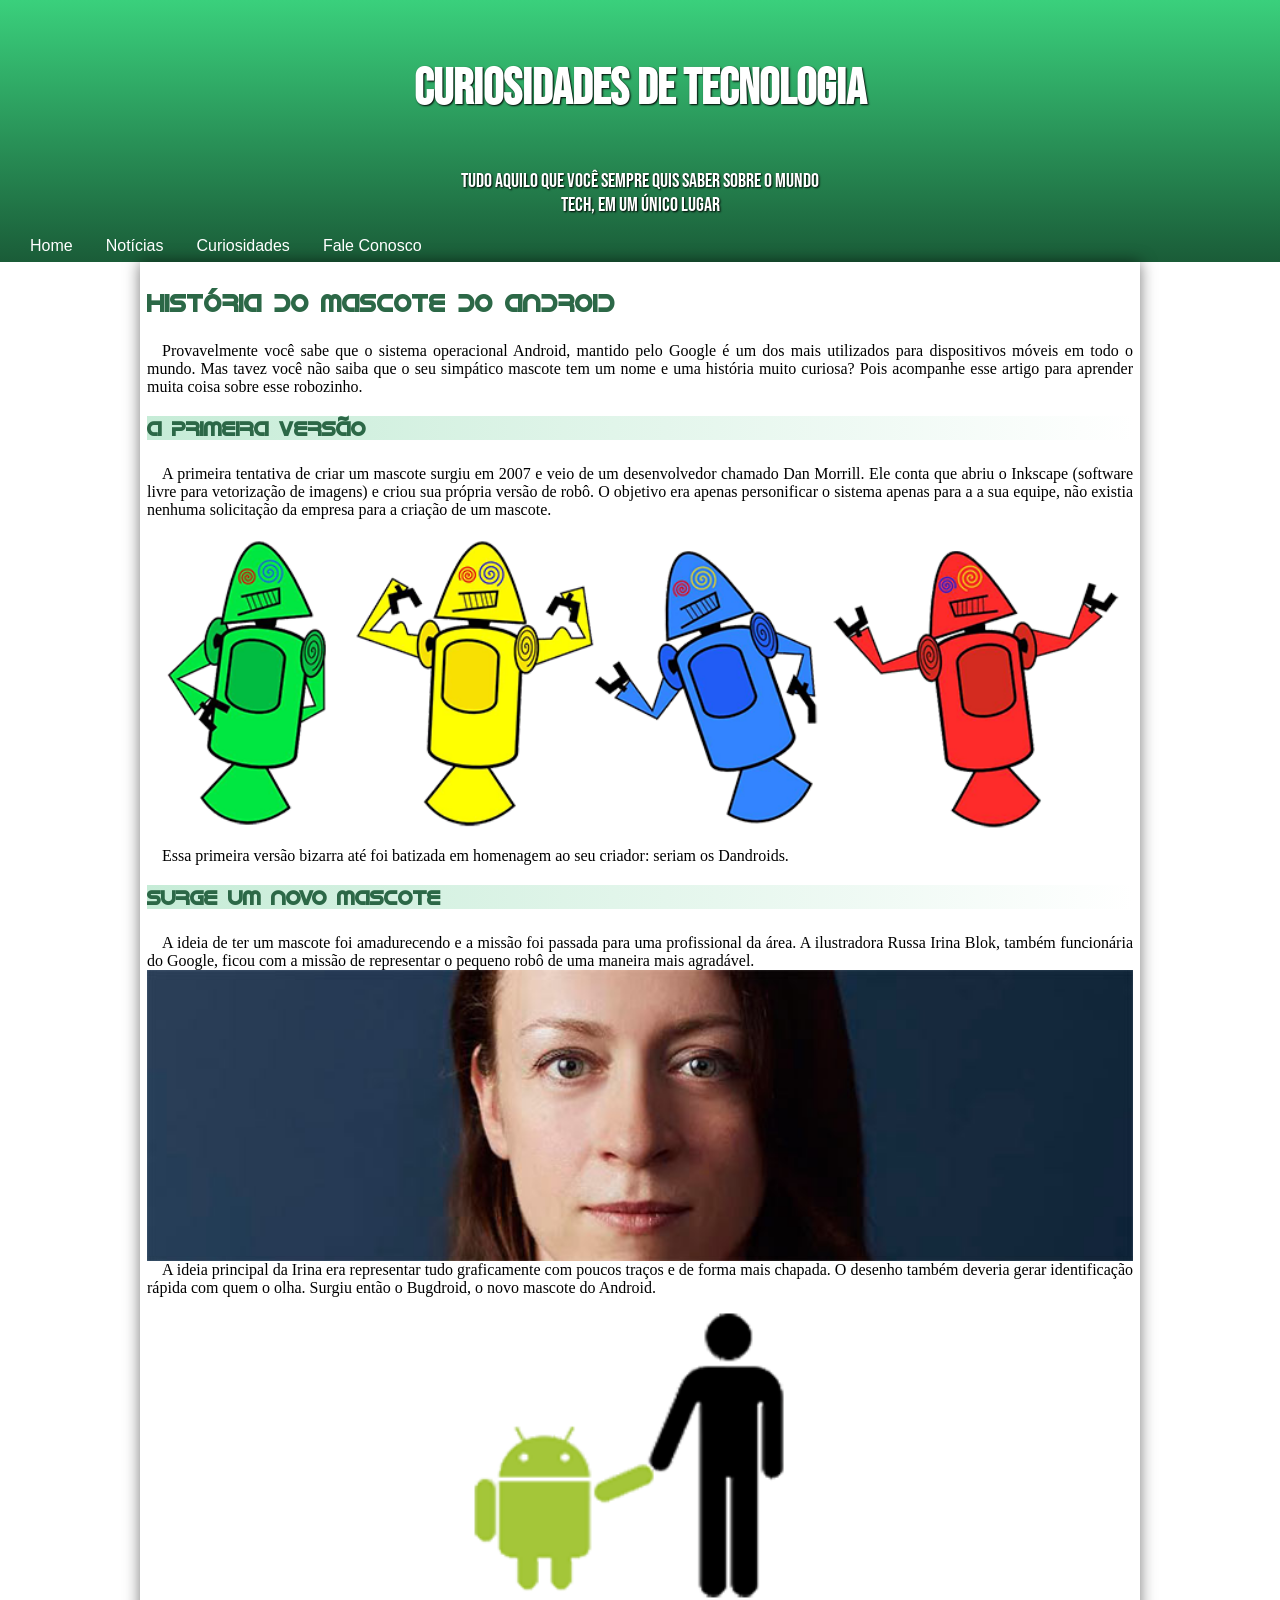
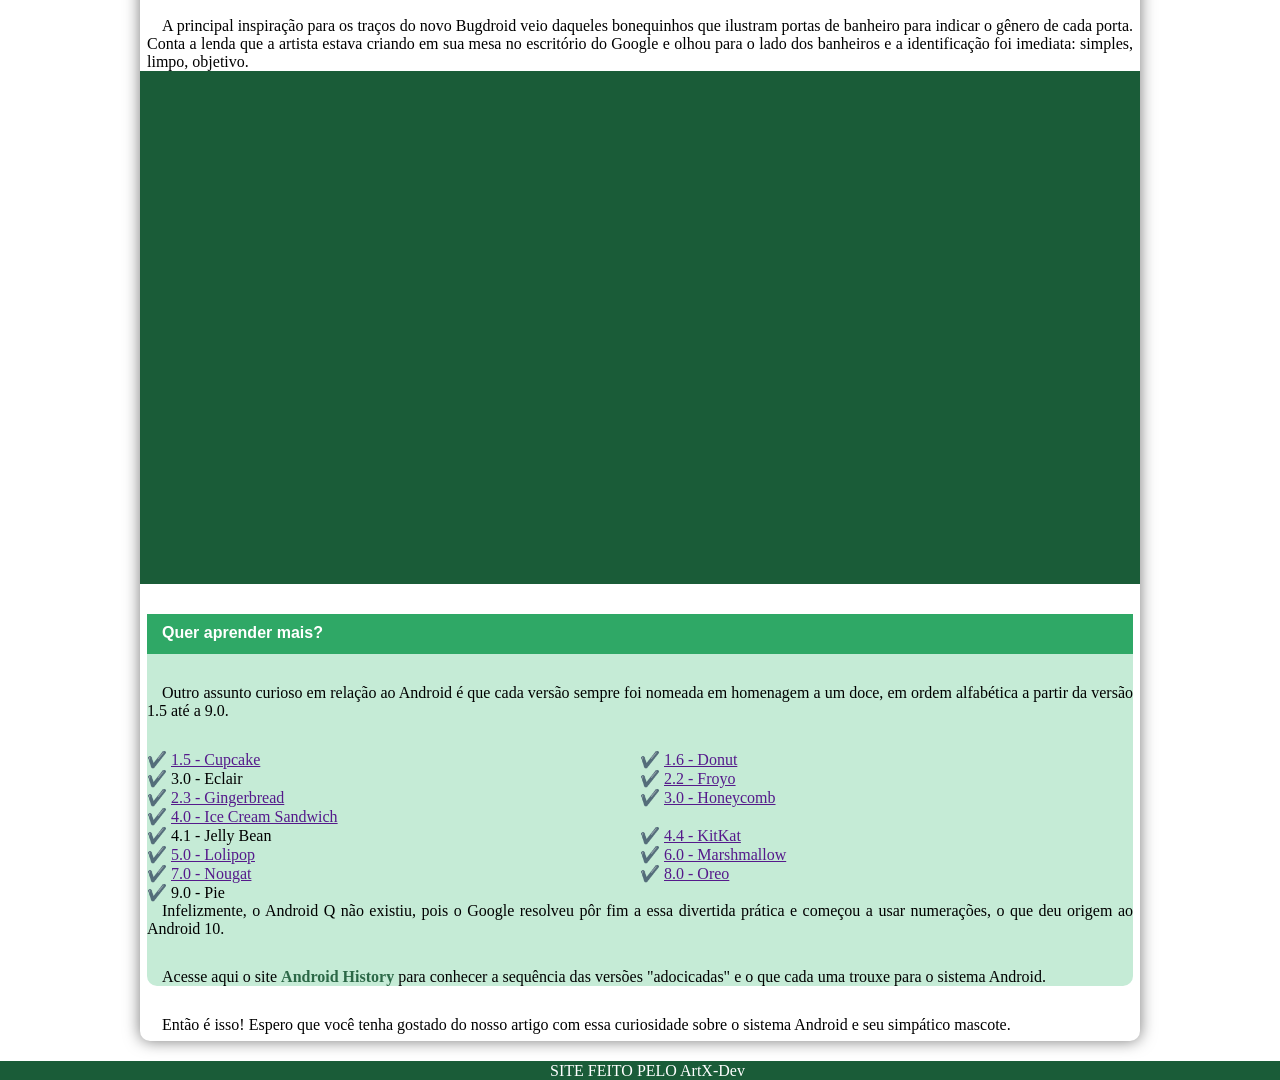
<file: index.html>
<!DOCTYPE html>
<html lang="pt-br">
<head>
    <meta charset="UTF-8">
    <meta name="viewport" content="width=device-width, initial-scale=1.0">
    <title>Document</title>
    <link rel="stylesheet" href="style.css">
    <link rel="shortcut icon" href="favicon.ico" type="image/x-icon">
</head>
<body>
    <header>
        <h1 class="h" style="font-size: 50px;">CURIOSIDADES DE TECNOLOGIA</h1>
        <p class="p" style="font-size: 20px; text-indent: 0%;">Tudo aquilo que você sempre quis saber sobre o mundo <br> Tech, em um único lugar</p>
         <nav>
             <p>
                <a href="index.html" class="menu">Home</a>
                <a href="noticias.html" class="menu">Notícias</a>
                <a href="curiosidades.html" class="menu">Curiosidades</a>
                <a href="contato.html" class="menu">Fale Conosco</a>
            </p>
        </nav>
    </header>
    <main>
        <section class="historia">
            <h2 class="his">História do Mascote do Android</h2>
            <p>Provavelmente você sabe que o sistema operacional Android, mantido pelo Google é um dos mais utilizados para dispositivos móveis em todo o mundo. Mas tavez você não saiba que o seu simpático mascote tem um nome e uma história muito curiosa? Pois acompanhe esse artigo para aprender muita coisa sobre esse robozinho.</p>
        </section>
        <section>
            <h1  class="titulo">A primeira versão</h1>
            <p>A primeira tentativa de criar um mascote surgiu em 2007 e veio de um desenvolvedor chamado Dan Morrill. Ele conta que abriu o Inkscape (software livre para vetorização de imagens) e criou sua própria versão de robô. O objetivo era apenas personificar o sistema apenas para a a sua equipe, não existia nenhuma solicitação da empresa para a criação de um mascote.</p>
        </section>
        <section class="imagem">
            <picture>
                <source media="(min-width: 600px )" srcset="dan-droids.png" type="image/png"  style="margin-left: auto; margin-right: auto; display: block;">
                <img src="dan-droids-pq.png" alt="grande" style="margin-left: auto; margin-right: auto; display: block;">
            </picture>
            <p>Essa primeira versão bizarra até foi batizada em homenagem ao seu criador: seriam os Dandroids.</p>
        </section>
        <section class="mascote">
            <h2 class="titulo">Surge um novo mascote</h2>
            <p>A ideia de ter um mascote foi amadurecendo e a missão foi passada para uma profissional da área. A ilustradora Russa Irina Blok, também funcionária do Google, ficou com a missão de representar o pequeno robô de uma maneira mais agradável.</p>
            <picture>
                <source media="(min-width:600px )" srcset= "irina-blok.jpg" type="image/jpeg" style="margin-left: auto; margin-right: auto; display: block;">
                <img src="irina-blok-pq.jpg" alt="Irina Blok">
            </picture>
            <p>A ideia principal da Irina era representar tudo graficamente com poucos traços e de forma mais chapada. O desenho também deveria gerar identificação rápida com quem o olha. Surgiu então o Bugdroid, o novo mascote do Android.</p>
            <img src="bugdroid.png" alt="bugdroid" style="margin-left: auto; margin-right: auto; display: block;" class="pequeno">
            <p>A principal inspiração para os traços do novo Bugdroid veio daqueles bonequinhos que ilustram portas de banheiro para indicar o gênero de cada porta. Conta a lenda que a artista estava criando em sua mesa no escritório do Google e olhou para o lado dos banheiros e a identificação foi imediata: simples, limpo, objetivo.</p>
        </section>
        <section">
               <div class="video"><iframe width="560" height="315" src="https://www.youtube.com/embed/l2UDgpLz20M?si=TWggCpk5ysvVk8y7" title="YouTube video player" frameborder="0" allow="accelerometer; autoplay; clipboard-write; encrypted-media; gyroscope; picture-in-picture; web-share" referrerpolicy="strict-origin-when-cross-origin" allowfullscreen></iframe></div>
        </section>
        <section class="aprender">
            <p class="p1">Quer aprender mais?</p>
            <p>Outro assunto curioso em relação ao Android é que cada versão sempre foi nomeada em homenagem a um doce, em ordem alfabética a partir da versão 1.5 até a 9.0.</p>
            <ul steyle="text-align: left;">
                <li><a href="">1.5 - Cupcake</a></li>
                <li><a href="">1.6 - Donut</a></li>
                <li><a href=""></a>3.0 - Eclair</a></li>
                <li><a href="">2.2 - Froyo</a></li>
                <li><a href="">2.3 - Gingerbread</a></li>
                <li><a href="">3.0 - Honeycomb</a></li>
                <li><a href="">4.0 - Ice Cream Sandwich</a></li>
                
            </ul>
            <ul style="text-align: right;">
                <li><a href=""></a>4.1 - Jelly Bean</a></li>
                <li><a href="">4.4 - KitKat</a></li>
                <li><a href="">5.0 - Lolipop</a></li>
                <li><a href="">6.0 - Marshmallow</a></li>
                <li><a href="">7.0 - Nougat</a></li>
                <li><a href="">8.0 - Oreo</a></li>
                <li><a href=""></a>9.0 - Pie</a></li>
            </ul>
            <p>Infelizmente, o Android Q não existiu, pois o Google resolveu pôr fim a essa divertida prática e começou a usar numerações, o que deu origem ao Android 10.</p>
            <p>Acesse aqui o site <a href="" class="histo">Android History</a> para conhecer a sequência das versões "adocicadas" e o que cada uma trouxe para o sistema Android.</p>
        </section>
        <p>Então é isso! Espero que você tenha gostado do nosso artigo com essa curiosidade sobre o sistema Android e seu simpático mascote.</p>
    </main>
    <footer>
        <p>SITE FEITO PELO ArtX-Dev</p>
    </footer>
    
</body>
</html>
</file>
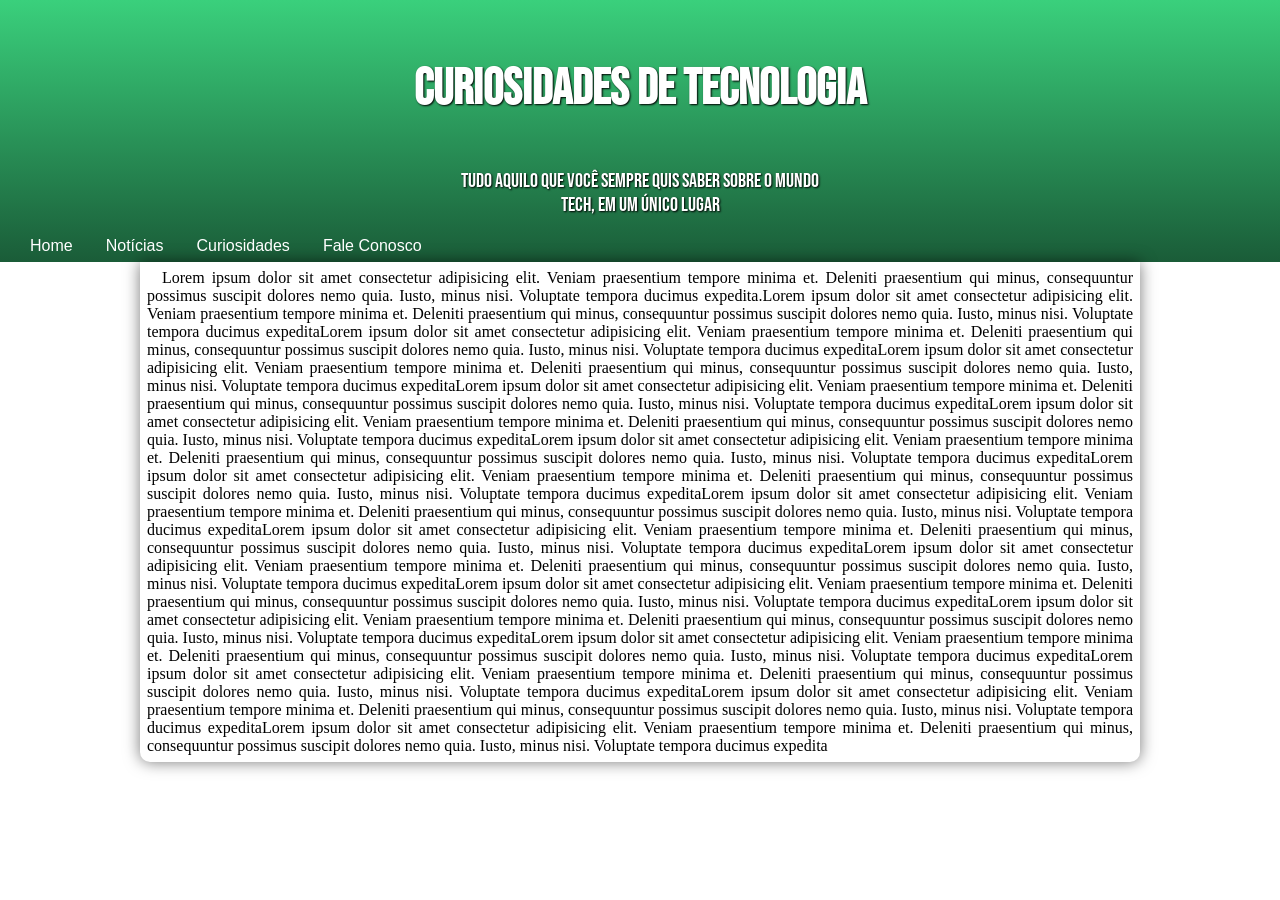
<file: contato.html>
<!DOCTYPE html>
<html lang="pt-br">
<head>
    <meta charset="UTF-8">
    <meta name="viewport" content="width=device-width, initial-scale=1.0">
    <title>Document</title>
    <link rel="stylesheet" href="style.css">
    <link rel="shortcut icon" href="favicon.ico" type="image/x-icon">
</head>
<body>
    <header>
                    <h1 class="h" style="font-size: 50px;">CURIOSIDADES DE TECNOLOGIA</h1>
                    <p class="p" style="font-size: 20px; text-indent: 0%;">Tudo aquilo que você sempre quis saber sobre o mundo <br> Tech, em um único lugar</p>
                <nav>
                    <p>
                        <a href="index.html" class="menu">Home</a>
                        <a href="noticias.html" class="menu">Notícias</a>
                        <a href="curiosidades.html" class="menu">Curiosidades</a>
                        <a href="contato.html" class="menu">Fale Conosco</a>
                    </p>
                </nav>
        </header>
    <main>
     <p>Lorem ipsum dolor sit amet consectetur adipisicing elit. Veniam praesentium tempore minima et. Deleniti praesentium qui minus, consequuntur possimus suscipit dolores nemo quia. Iusto, minus nisi. Voluptate tempora ducimus expedita.Lorem ipsum dolor sit amet consectetur adipisicing elit. Veniam praesentium tempore minima et. Deleniti praesentium qui minus, consequuntur possimus suscipit dolores nemo quia. Iusto, minus nisi. Voluptate tempora ducimus expeditaLorem ipsum dolor sit amet consectetur adipisicing elit. Veniam praesentium tempore minima et. Deleniti praesentium qui minus, consequuntur possimus suscipit dolores nemo quia. Iusto, minus nisi. Voluptate tempora ducimus expeditaLorem ipsum dolor sit amet consectetur adipisicing elit. Veniam praesentium tempore minima et. Deleniti praesentium qui minus, consequuntur possimus suscipit dolores nemo quia. Iusto, minus nisi. Voluptate tempora ducimus expeditaLorem ipsum dolor sit amet consectetur adipisicing elit. Veniam praesentium tempore minima et. Deleniti praesentium qui minus, consequuntur possimus suscipit dolores nemo quia. Iusto, minus nisi. Voluptate tempora ducimus expeditaLorem ipsum dolor sit amet consectetur adipisicing elit. Veniam praesentium tempore minima et. Deleniti praesentium qui minus, consequuntur possimus suscipit dolores nemo quia. Iusto, minus nisi. Voluptate tempora ducimus expeditaLorem ipsum dolor sit amet consectetur adipisicing elit. Veniam praesentium tempore minima et. Deleniti praesentium qui minus, consequuntur possimus suscipit dolores nemo quia. Iusto, minus nisi. Voluptate tempora ducimus expeditaLorem ipsum dolor sit amet consectetur adipisicing elit. Veniam praesentium tempore minima et. Deleniti praesentium qui minus, consequuntur possimus suscipit dolores nemo quia. Iusto, minus nisi. Voluptate tempora ducimus expeditaLorem ipsum dolor sit amet consectetur adipisicing elit. Veniam praesentium tempore minima et. Deleniti praesentium qui minus, consequuntur possimus suscipit dolores nemo quia. Iusto, minus nisi. Voluptate tempora ducimus expeditaLorem ipsum dolor sit amet consectetur adipisicing elit. Veniam praesentium tempore minima et. Deleniti praesentium qui minus, consequuntur possimus suscipit dolores nemo quia. Iusto, minus nisi. Voluptate tempora ducimus expeditaLorem ipsum dolor sit amet consectetur adipisicing elit. Veniam praesentium tempore minima et. Deleniti praesentium qui minus, consequuntur possimus suscipit dolores nemo quia. Iusto, minus nisi. Voluptate tempora ducimus expeditaLorem ipsum dolor sit amet consectetur adipisicing elit. Veniam praesentium tempore minima et. Deleniti praesentium qui minus, consequuntur possimus suscipit dolores nemo quia. Iusto, minus nisi. Voluptate tempora ducimus expeditaLorem ipsum dolor sit amet consectetur adipisicing elit. Veniam praesentium tempore minima et. Deleniti praesentium qui minus, consequuntur possimus suscipit dolores nemo quia. Iusto, minus nisi. Voluptate tempora ducimus expeditaLorem ipsum dolor sit amet consectetur adipisicing elit. Veniam praesentium tempore minima et. Deleniti praesentium qui minus, consequuntur possimus suscipit dolores nemo quia. Iusto, minus nisi. Voluptate tempora ducimus expeditaLorem ipsum dolor sit amet consectetur adipisicing elit. Veniam praesentium tempore minima et. Deleniti praesentium qui minus, consequuntur possimus suscipit dolores nemo quia. Iusto, minus nisi. Voluptate tempora ducimus expeditaLorem ipsum dolor sit amet consectetur adipisicing elit. Veniam praesentium tempore minima et. Deleniti praesentium qui minus, consequuntur possimus suscipit dolores nemo quia. Iusto, minus nisi. Voluptate tempora ducimus expeditaLorem ipsum dolor sit amet consectetur adipisicing elit. Veniam praesentium tempore minima et. Deleniti praesentium qui minus, consequuntur possimus suscipit dolores nemo quia. Iusto, minus nisi. Voluptate tempora ducimus expedita</p>   
    </main>
    
</body>
</html>
</file>
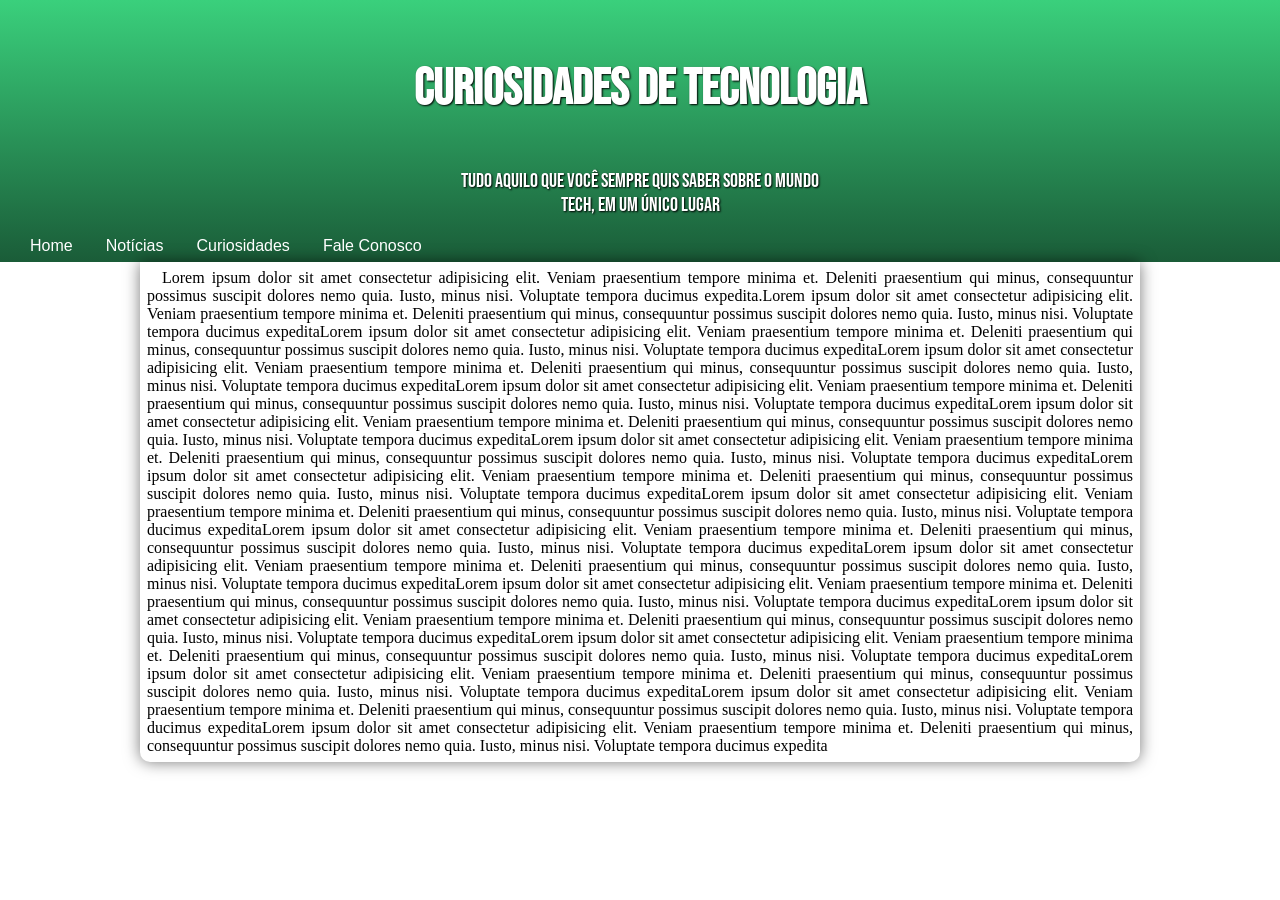
<file: curiosidades.html>
<!DOCTYPE html>
<html lang="pt-br">
<head>
    <meta charset="UTF-8">
    <meta name="viewport" content="width=device-width, initial-scale=1.0">
    <title>Document</title>
    <link rel="stylesheet" href="style.css">
    <link rel="shortcut icon" href="favicon.ico" type="image/x-icon">
</head>
<body>
    <header>
                    <h1 class="h" style="font-size: 50px;">CURIOSIDADES DE TECNOLOGIA</h1>
                    <p class="p" style="font-size: 20px; text-indent: 0%;">Tudo aquilo que você sempre quis saber sobre o mundo <br> Tech, em um único lugar</p>
                <nav>
                    <p>
                        <a href="index.html" class="menu">Home</a>
                        <a href="noticias.html" class="menu">Notícias</a>
                        <a href="curiosidades.html" class="menu">Curiosidades</a>
                        <a href="contato.html" class="menu">Fale Conosco</a>
                    </p>
                </nav>
        </header>
    <main>
     <p>Lorem ipsum dolor sit amet consectetur adipisicing elit. Veniam praesentium tempore minima et. Deleniti praesentium qui minus, consequuntur possimus suscipit dolores nemo quia. Iusto, minus nisi. Voluptate tempora ducimus expedita.Lorem ipsum dolor sit amet consectetur adipisicing elit. Veniam praesentium tempore minima et. Deleniti praesentium qui minus, consequuntur possimus suscipit dolores nemo quia. Iusto, minus nisi. Voluptate tempora ducimus expeditaLorem ipsum dolor sit amet consectetur adipisicing elit. Veniam praesentium tempore minima et. Deleniti praesentium qui minus, consequuntur possimus suscipit dolores nemo quia. Iusto, minus nisi. Voluptate tempora ducimus expeditaLorem ipsum dolor sit amet consectetur adipisicing elit. Veniam praesentium tempore minima et. Deleniti praesentium qui minus, consequuntur possimus suscipit dolores nemo quia. Iusto, minus nisi. Voluptate tempora ducimus expeditaLorem ipsum dolor sit amet consectetur adipisicing elit. Veniam praesentium tempore minima et. Deleniti praesentium qui minus, consequuntur possimus suscipit dolores nemo quia. Iusto, minus nisi. Voluptate tempora ducimus expeditaLorem ipsum dolor sit amet consectetur adipisicing elit. Veniam praesentium tempore minima et. Deleniti praesentium qui minus, consequuntur possimus suscipit dolores nemo quia. Iusto, minus nisi. Voluptate tempora ducimus expeditaLorem ipsum dolor sit amet consectetur adipisicing elit. Veniam praesentium tempore minima et. Deleniti praesentium qui minus, consequuntur possimus suscipit dolores nemo quia. Iusto, minus nisi. Voluptate tempora ducimus expeditaLorem ipsum dolor sit amet consectetur adipisicing elit. Veniam praesentium tempore minima et. Deleniti praesentium qui minus, consequuntur possimus suscipit dolores nemo quia. Iusto, minus nisi. Voluptate tempora ducimus expeditaLorem ipsum dolor sit amet consectetur adipisicing elit. Veniam praesentium tempore minima et. Deleniti praesentium qui minus, consequuntur possimus suscipit dolores nemo quia. Iusto, minus nisi. Voluptate tempora ducimus expeditaLorem ipsum dolor sit amet consectetur adipisicing elit. Veniam praesentium tempore minima et. Deleniti praesentium qui minus, consequuntur possimus suscipit dolores nemo quia. Iusto, minus nisi. Voluptate tempora ducimus expeditaLorem ipsum dolor sit amet consectetur adipisicing elit. Veniam praesentium tempore minima et. Deleniti praesentium qui minus, consequuntur possimus suscipit dolores nemo quia. Iusto, minus nisi. Voluptate tempora ducimus expeditaLorem ipsum dolor sit amet consectetur adipisicing elit. Veniam praesentium tempore minima et. Deleniti praesentium qui minus, consequuntur possimus suscipit dolores nemo quia. Iusto, minus nisi. Voluptate tempora ducimus expeditaLorem ipsum dolor sit amet consectetur adipisicing elit. Veniam praesentium tempore minima et. Deleniti praesentium qui minus, consequuntur possimus suscipit dolores nemo quia. Iusto, minus nisi. Voluptate tempora ducimus expeditaLorem ipsum dolor sit amet consectetur adipisicing elit. Veniam praesentium tempore minima et. Deleniti praesentium qui minus, consequuntur possimus suscipit dolores nemo quia. Iusto, minus nisi. Voluptate tempora ducimus expeditaLorem ipsum dolor sit amet consectetur adipisicing elit. Veniam praesentium tempore minima et. Deleniti praesentium qui minus, consequuntur possimus suscipit dolores nemo quia. Iusto, minus nisi. Voluptate tempora ducimus expeditaLorem ipsum dolor sit amet consectetur adipisicing elit. Veniam praesentium tempore minima et. Deleniti praesentium qui minus, consequuntur possimus suscipit dolores nemo quia. Iusto, minus nisi. Voluptate tempora ducimus expeditaLorem ipsum dolor sit amet consectetur adipisicing elit. Veniam praesentium tempore minima et. Deleniti praesentium qui minus, consequuntur possimus suscipit dolores nemo quia. Iusto, minus nisi. Voluptate tempora ducimus expedita</p>   
    </main>
</body>
</html>
</file>
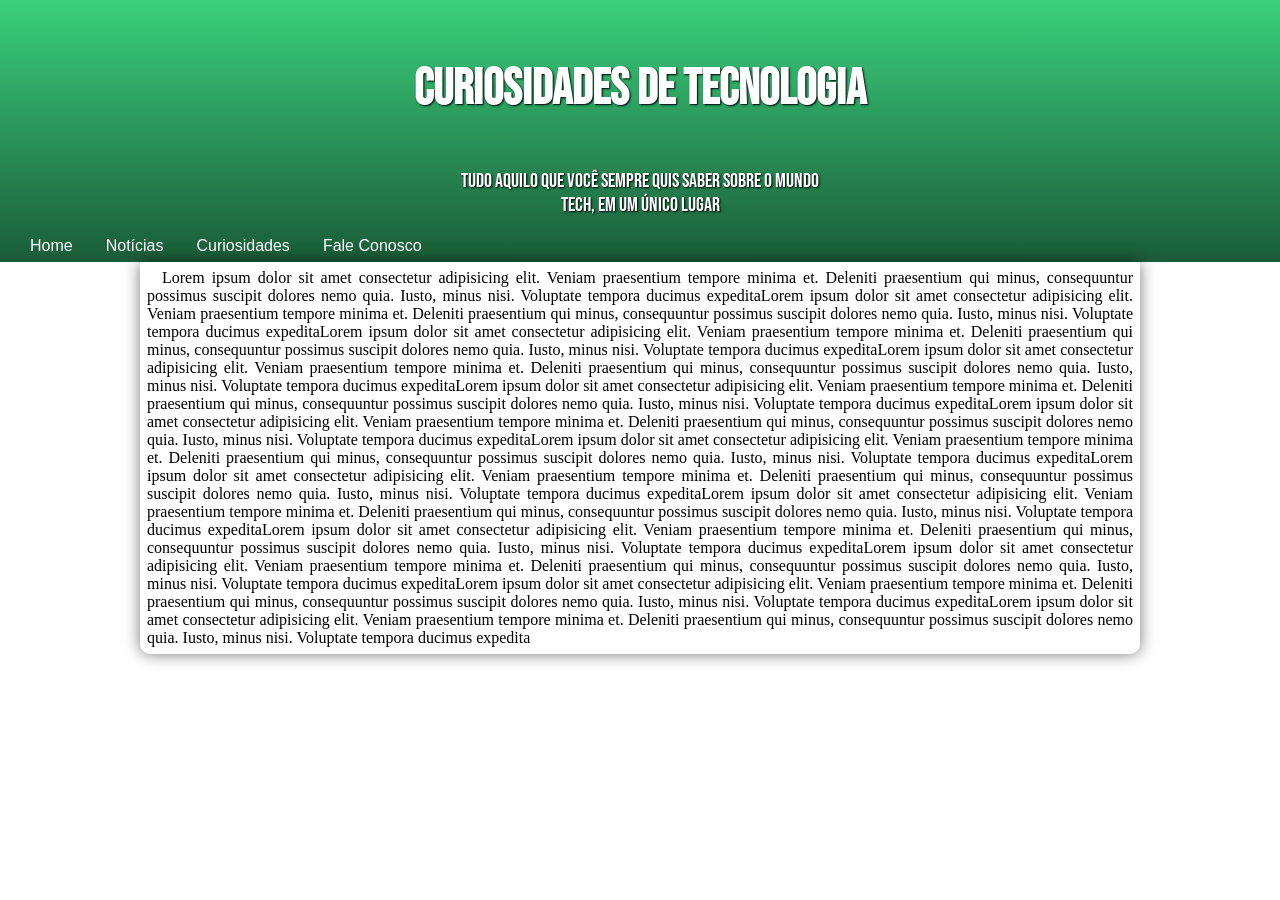
<file: noticias.html>
<!DOCTYPE html>
<html lang="pt-br">
<head>
    <meta charset="UTF-8">
    <meta name="viewport" content="width=device-width, initial-scale=1.0">
    <title>Document</title>
    <link rel="stylesheet" href="style.css">
    <link rel="shortcut icon" href="favicon.ico" type="image/x-icon">
</head>
<body>
    <header>
        <h1 class="h" style="font-size: 50px;">CURIOSIDADES DE TECNOLOGIA</h1>
        <p class="p" style="font-size: 20px; text-indent: 0%;">Tudo aquilo que você sempre quis saber sobre o mundo <br> Tech, em um único lugar</p>
         <nav>
             <p>
                <a href="index.html" class="menu">Home</a>
                <a href="noticias.html" class="menu">Notícias</a>
                <a href="curiosidades.html" class="menu">Curiosidades</a>
                <a href="contato.html" class="menu">Fale Conosco</a>
            </p>
        </nav>
    </header>
<MAIN>
    <P>Lorem ipsum dolor sit amet consectetur adipisicing elit. Veniam praesentium tempore minima et. Deleniti praesentium qui minus, consequuntur possimus suscipit dolores nemo quia. Iusto, minus nisi. Voluptate tempora ducimus expeditaLorem ipsum dolor sit amet consectetur adipisicing elit. Veniam praesentium tempore minima et. Deleniti praesentium qui minus, consequuntur possimus suscipit dolores nemo quia. Iusto, minus nisi. Voluptate tempora ducimus expeditaLorem ipsum dolor sit amet consectetur adipisicing elit. Veniam praesentium tempore minima et. Deleniti praesentium qui minus, consequuntur possimus suscipit dolores nemo quia. Iusto, minus nisi. Voluptate tempora ducimus expeditaLorem ipsum dolor sit amet consectetur adipisicing elit. Veniam praesentium tempore minima et. Deleniti praesentium qui minus, consequuntur possimus suscipit dolores nemo quia. Iusto, minus nisi. Voluptate tempora ducimus expeditaLorem ipsum dolor sit amet consectetur adipisicing elit. Veniam praesentium tempore minima et. Deleniti praesentium qui minus, consequuntur possimus suscipit dolores nemo quia. Iusto, minus nisi. Voluptate tempora ducimus expeditaLorem ipsum dolor sit amet consectetur adipisicing elit. Veniam praesentium tempore minima et. Deleniti praesentium qui minus, consequuntur possimus suscipit dolores nemo quia. Iusto, minus nisi. Voluptate tempora ducimus expeditaLorem ipsum dolor sit amet consectetur adipisicing elit. Veniam praesentium tempore minima et. Deleniti praesentium qui minus, consequuntur possimus suscipit dolores nemo quia. Iusto, minus nisi. Voluptate tempora ducimus expeditaLorem ipsum dolor sit amet consectetur adipisicing elit. Veniam praesentium tempore minima et. Deleniti praesentium qui minus, consequuntur possimus suscipit dolores nemo quia. Iusto, minus nisi. Voluptate tempora ducimus expeditaLorem ipsum dolor sit amet consectetur adipisicing elit. Veniam praesentium tempore minima et. Deleniti praesentium qui minus, consequuntur possimus suscipit dolores nemo quia. Iusto, minus nisi. Voluptate tempora ducimus expeditaLorem ipsum dolor sit amet consectetur adipisicing elit. Veniam praesentium tempore minima et. Deleniti praesentium qui minus, consequuntur possimus suscipit dolores nemo quia. Iusto, minus nisi. Voluptate tempora ducimus expeditaLorem ipsum dolor sit amet consectetur adipisicing elit. Veniam praesentium tempore minima et. Deleniti praesentium qui minus, consequuntur possimus suscipit dolores nemo quia. Iusto, minus nisi. Voluptate tempora ducimus expeditaLorem ipsum dolor sit amet consectetur adipisicing elit. Veniam praesentium tempore minima et. Deleniti praesentium qui minus, consequuntur possimus suscipit dolores nemo quia. Iusto, minus nisi. Voluptate tempora ducimus expeditaLorem ipsum dolor sit amet consectetur adipisicing elit. Veniam praesentium tempore minima et. Deleniti praesentium qui minus, consequuntur possimus suscipit dolores nemo quia. Iusto, minus nisi. Voluptate tempora ducimus expedita</P>
</MAIN>  
</body>
</html>
</file>
<file: style.css>
@font-face{
    font-family: 'Roboto';
    src: url('idroid.otf') format('opentype');
    
}

@font-face {
    font-family: 'bebas';
    src: url('BebasNeue-Regular.otf') format('opentype');
}
*{
    box-sizing: border-box;
    margin: 0;
    padding: 0;
}
header{
    background-image: linear-gradient(to top, #1A5C38,  #3AD07C);
    font-family:'bebas' ;
    font-weight: 100;
    margin: 0px 0px 0px 0px;
    padding: 9px 0px 0px 0px;
    min-height: 262px;
}
body{
    background-image: linear-gradient(#84E1AD);
}

.his{
    font-family: 'Roboto';
    padding-bottom: 25px;
    padding-top: 20px;
    color: #2C6847;
}

main{
    background-color: white;
    margin: 0px auto;
    padding: 7px;
    text-align: justify;
    box-shadow: 0px 0px 16px rgba(0, 0, 0, 0.534);
    max-width: 1000px;
    min-width: 300px;
    border-bottom-left-radius: 10px;
    border-bottom-right-radius: 10px;
    margin-bottom: 20px;
}

.video{
    background-color: #1A5C38;
    margin: 0px -7px 30px -7px;
    padding: 20px;
    position: relative;
    padding-bottom: 50%;
}

.video > iframe{
    position: absolute;
    top: 5%;
    left: 5%;
    height: 90%;
    width: 90%;
}

section > picture > img{
    margin-left: auto;
    margin-right: auto;
    display: block;

}

.h{
    text-align: center;
    margin: 50px;
    color: white;
    text-shadow: 1px 1px 2px black;
}

.p{
    text-align: center;
    margin: 20px;
    color: white;
    text-shadow: 1px 1px 2px black;
}

.menu{
    text-decoration: none;
    color: white;
    font-weight: bolder;
    font-family: sans-serif;
    padding: 5px;
    margin: 10px;
}

.titulo{
    font-family: 'Roboto';
    background-image: linear-gradient(90deg, #C6ECD7, white);
    color: #2C6847;
    font-size: 20px;
    margin-bottom: 25px;
    margin-top: 20px;
}

p{
    text-indent: 15px;
}

.aprender{
    height: auto;
    width: auto;
    margin-left: auto;
    margin-right: auto;
    background-color: #C5EBD6;
    border-radius: 10px;
}

ul > li{

    text-align: justify;
}

.aprender > .p1{
    background-color: #2FA866;
    color: white;
    height: 40px;
    font-weight: bolder;
    font-family: sans-serif;
    padding-top: 10px;
}

.aprender > p{
    margin-bottom: 30px;
}

ul {
    display: grid;
    grid-template-columns: 1fr 1fr;
    list-style: none; /* Remove os marcadores padrão */
    padding-left: 0;
}

ul li::before {
    content: '✔️ '; /* Coloca o emoji dentro do próprio item */
}

.histo{
    color: #2C6847;
    font-weight: bolder;
    text-decoration: none;
}

footer{
    background-color: #1A5C38;
    color: white;
    text-align: center;
    padding: 0.5px;
}

main img{
    width: 100%;
}

.pequeno{
    width: 50%;
}

section > iframe {
    min-width: 300px;
    max-width: 100%;
}

nav > p > a:hover{
    background-color: #2FA866;
    color: #1A5C38;
    transition-duration: 0.6s;
    border-radius: 5px;
}
</file>
